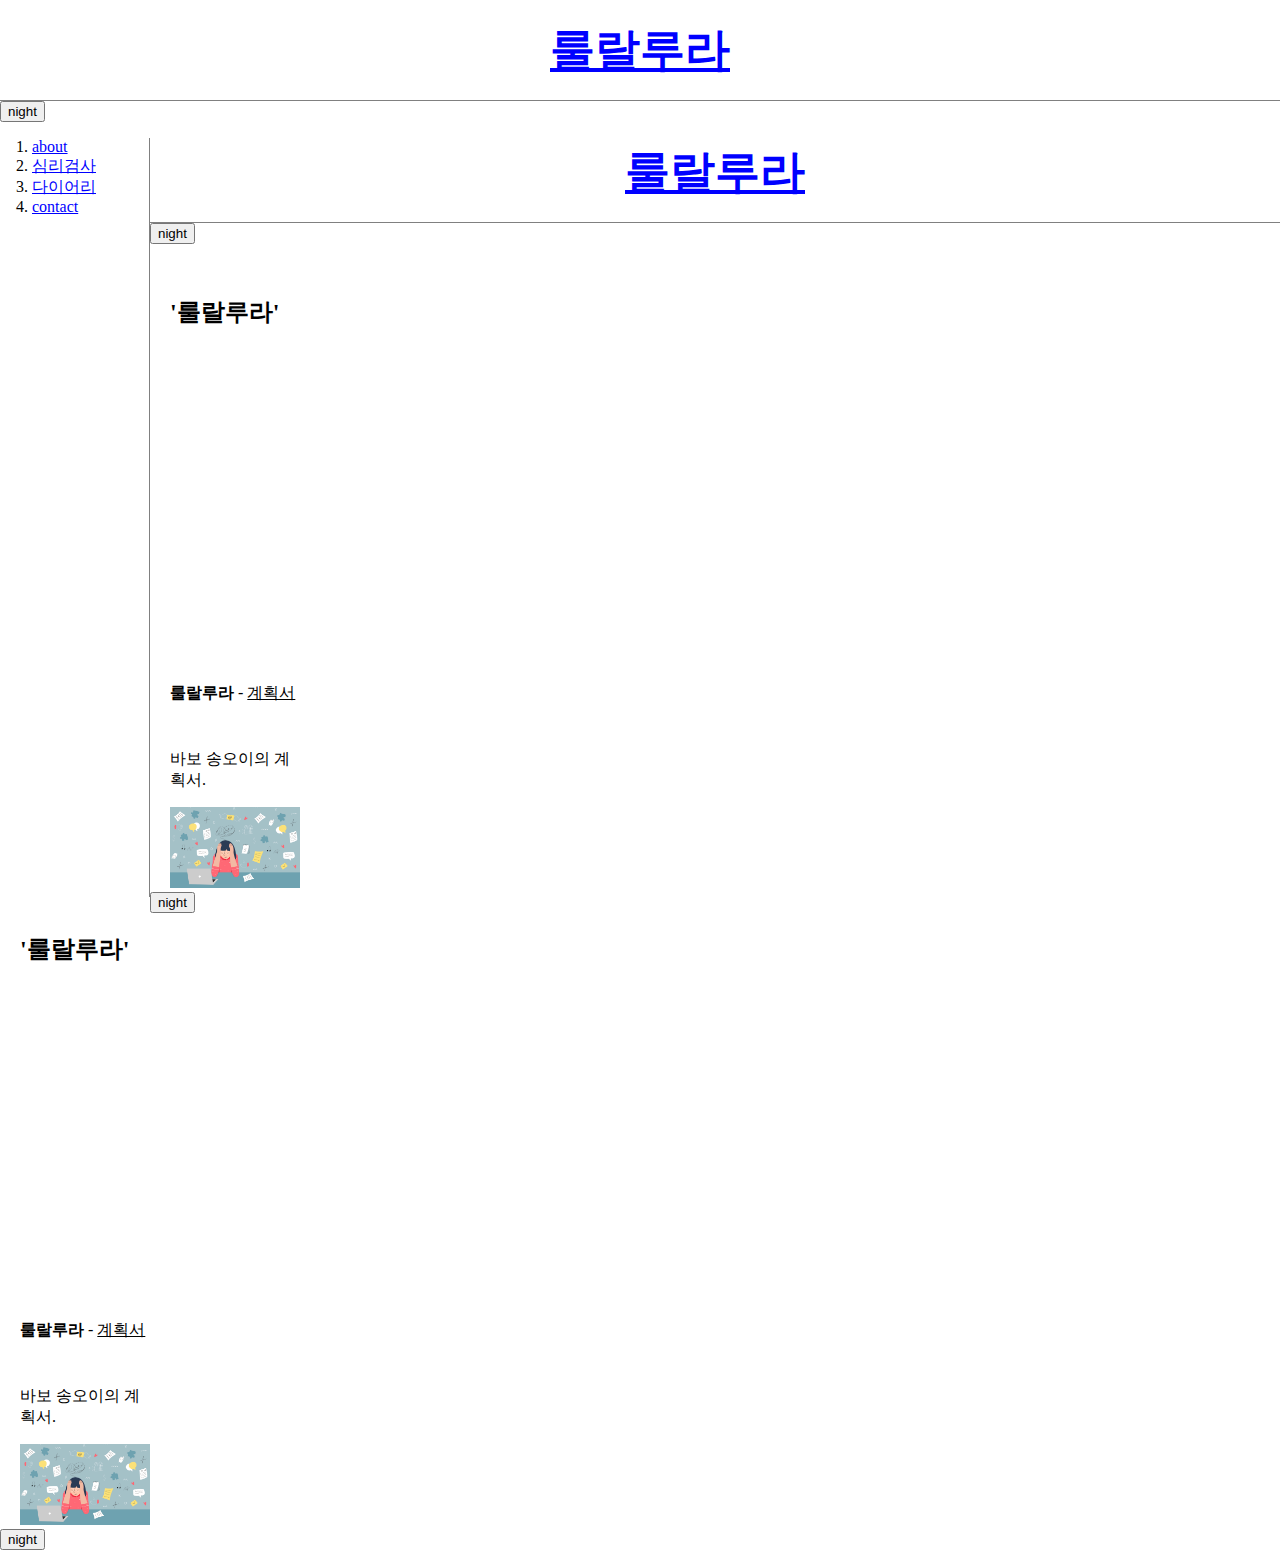
<file: index.html>
<!doctype html>
<html>
<head>
  <title>바보 송오이 </title>
  <meta charset="utf-8">
  <script src="https://ajax.googleapis.com/ajax/libs/jquery/3.5.1/jquery.min.js"></script>
  <script src="colors.js">
  </script>


  <link rel="stylesheet" href="style.css">
</head>
<body>

  <h1> <a href="#!welcome">룰랄루라</a> </h1>
  <input type ="button" value="night" onclick="
  nightDay(this)

  ">
  <div id="grid">

    <ol id="nav">

    </ol>
    <article>
    </article>
    <div id="article">

      <h2>'룰랄루라'</h2>
      <iframe width="560" height="315" src="https://www.youtube.com/embed/n-vjEgPutlQ" frameborder="0" allow="accelerometer; autoplay; encrypted-media; gyroscope; picture-in-picture" allowfullscreen></iframe>
      <p><strong>룰랄루라</strong> - <u>계획서</u></p>
      <p style="margin-top:45px;">바보 송오이의 계획서.</p>
      <img src="common-physical-symptoms-of-hidden-stress.jpg" width="100%">
    </div>
  </div>
  <input type ="button" value="night" onclick="
    nightDay(this)">
  <script>
  function fetchPage(name){}
  fetch(name).then(function(response){
    response.text().then(function(text){
      document.querySelector('article').innerHTML = text;

    })
  });
  if(location.hash){
      fetchPage(location.hash.substr(2));
    }else{
      fetchPage('welcome');
    }
    fetch('list').then(function(response){
        response.text().then(function(text){
          var items = text.split(',');
          var i = 0;
          var tags = '';
          while(i<items.length){
            var item = items[i];
            item = item.trim();
            var tag = '<li><a href="#!'+item+'" onclick="fetchPage(\''+item+'\')">'+item+'</a></li>';
            tags = tags + tag;
            i = i + 1;
          }
          document.querySelector('#nav').innerHTML = tags;
        })
      });

  </script>
</body>
</html>
</file>
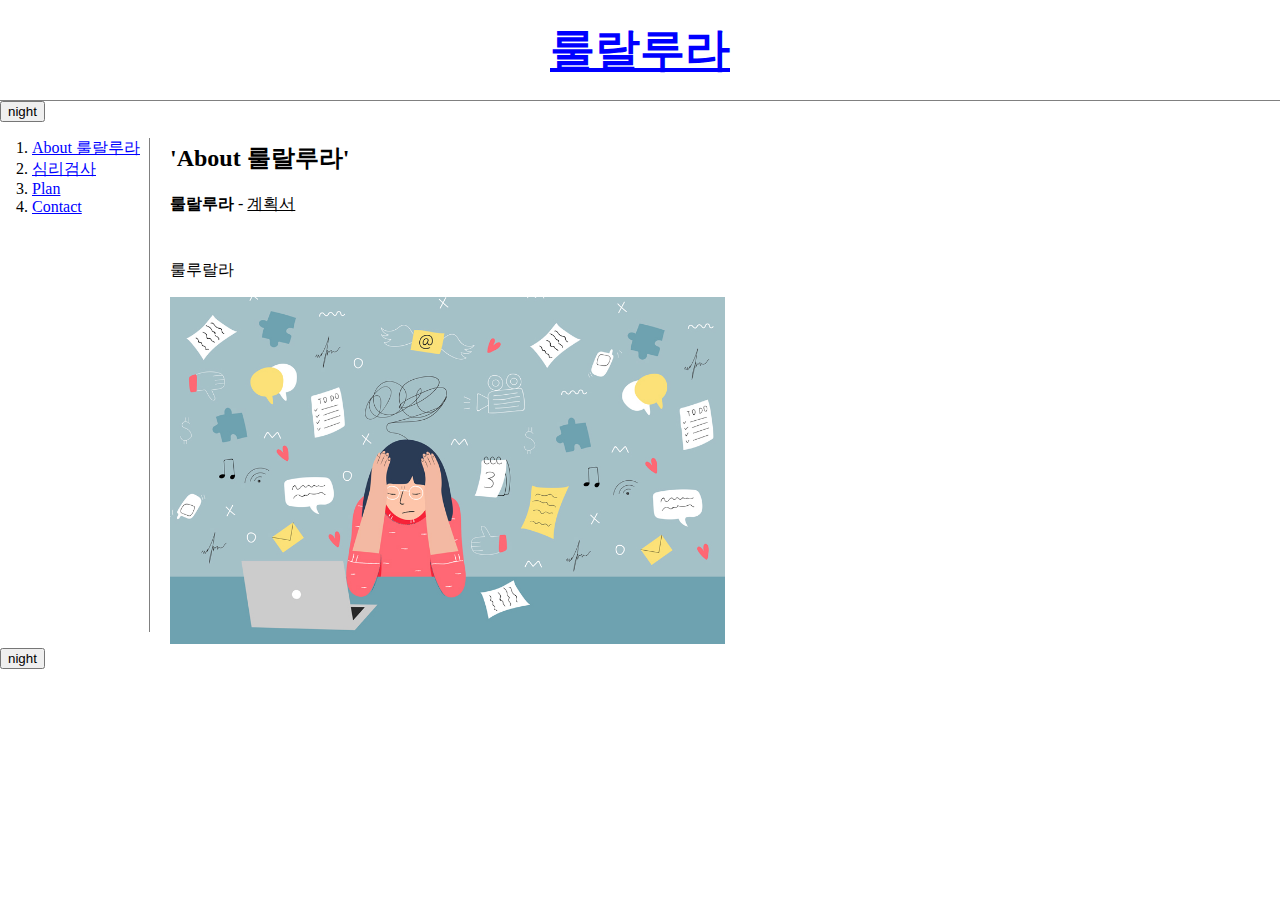
<file: 1.html>
<!doctype html>
<html>
<head>
  <title>바보 송오이 </title>
  <meta charset="utf-8">
  <script src="https://ajax.googleapis.com/ajax/libs/jquery/3.5.1/jquery.min.js"></script>
  <script src="colors.js">
  </script>
  <link rel="stylesheet" href="style.css">
</head>
<body>
  <h1> <a href="index.html">룰랄루라</a> </h1>
  <input type ="button" value="night" onclick="
      nightDay(this)">
  <div id="grid">
    <ol>
      <li><a href="1.html"> About 룰랄루라 </a></li>
      <li> <a href="2.html">심리검사</a></li>
      <li> <a href="3.html">Plan</a></li>
      <li><a href="4.html">Contact</a></li>
    </ol>
    <div id='article'>
      <h2>'About 룰랄루라'</h2>
      <p><strong>룰랄루라</strong> - <u>계획서</u></p>
      <p style="margin-top:45px;"> 룰루랄라</p>
      <img src="common-physical-symptoms-of-hidden-stress.jpg" width="50%">
    </div>
  </div>
  <input type ="button" value="night" onclick="
      nightDay(this)">
</body>
</html>
</file>
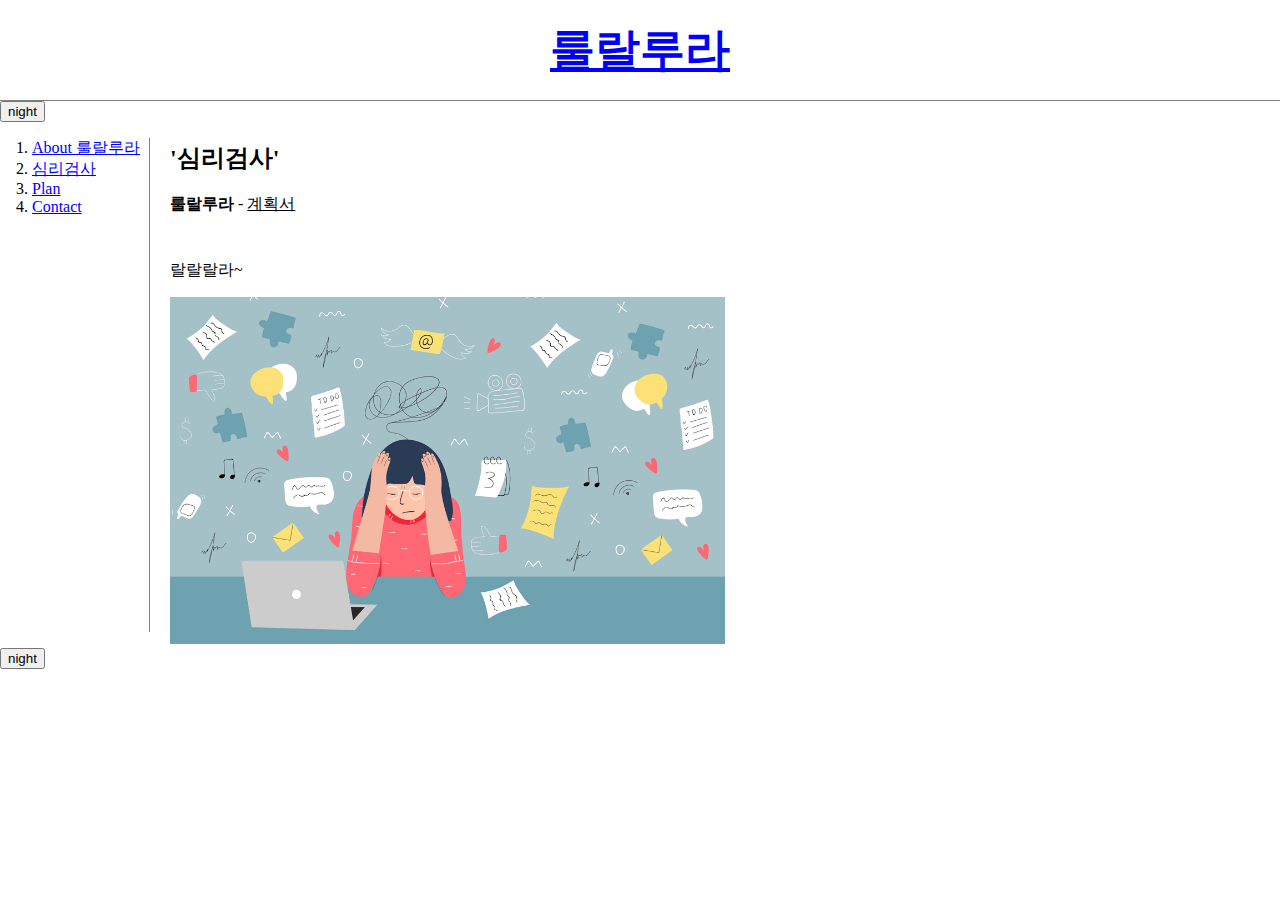
<file: 2.html>
<!doctype html>
<html>
<head>
  <title>바보 송오이 </title>
  <meta charset="utf-8">
  <script src="https://ajax.googleapis.com/ajax/libs/jquery/3.5.1/jquery.min.js"></script>
  <script src="colors.js">

  </script>
  <link rel="stylesheet" href="style.css">
</head>
<body>
  <h1> <a href="index.html">룰랄루라</a> </h1>
  <input type ="button" value="night" onclick="
      nightDay(this)">
  <div id="grid">
    <ol>
      <li><a href="1.html"> About 룰랄루라 </a></li>
      <li> <a href="2.html">심리검사</a></li>
      <li> <a href="3.html">Plan</a></li>
      <li><a href="4.html">Contact</a></li>
    </ol>
    <div id='article'>
      <h2>'심리검사'</h2>
      <p><strong>룰랄루라</strong> - <u>계획서</u></p>
      <p style="margin-top:45px;"> 랄랄랄라~</p>
      <img src="common-physical-symptoms-of-hidden-stress.jpg" width="50%">
    </div>
  </div>
  <input type ="button" value="night" onclick="
      nightDay(this)">
</body>
</html>
</file>
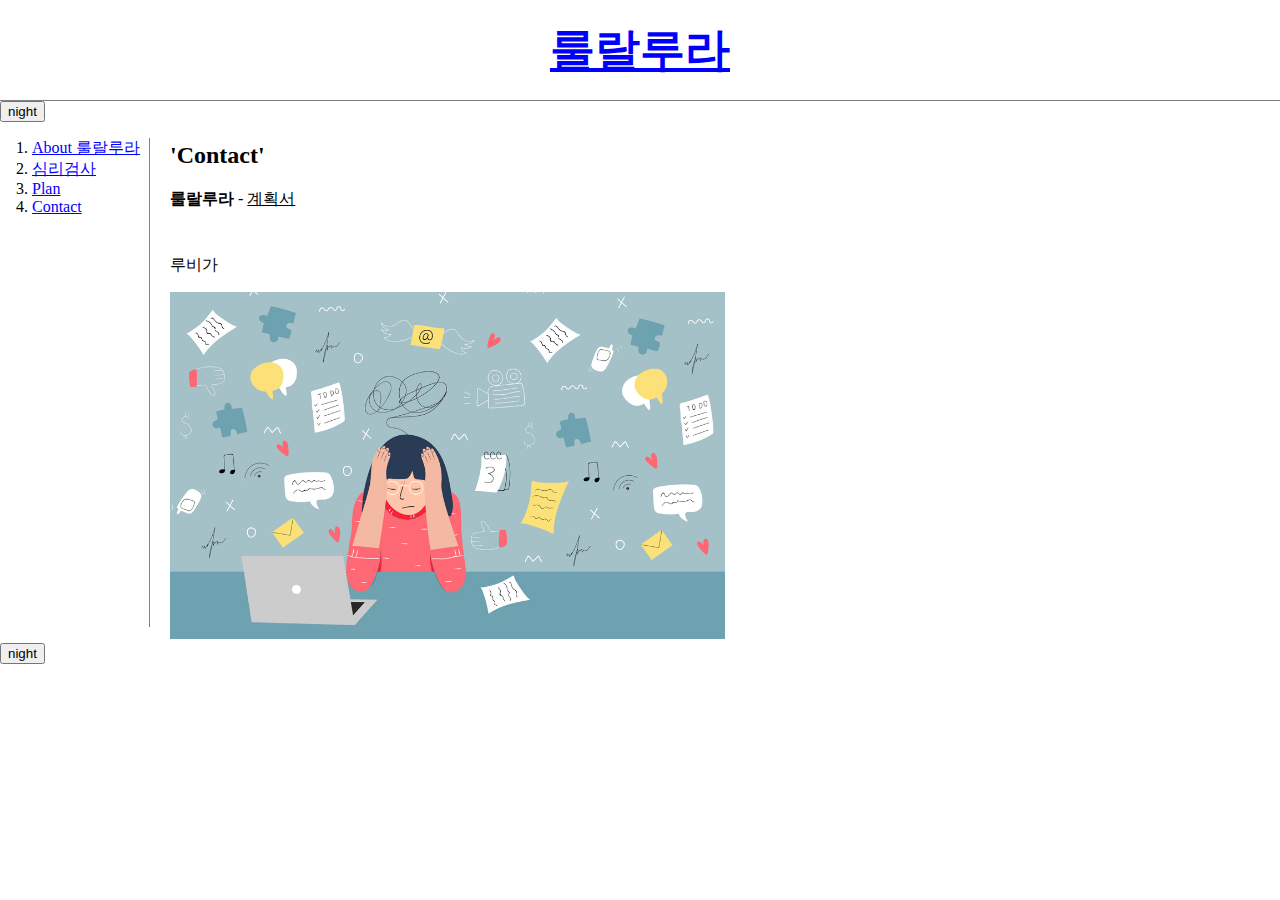
<file: 3.html>
<!doctype html>
<html>
<head>
  <title>바보 송오이 </title>
  <meta charset="utf-8">
  <script src="https://ajax.googleapis.com/ajax/libs/jquery/3.5.1/jquery.min.js"></script>
  <script src="colors.js">
  </script>
  <link rel="stylesheet" href="style.css">
</head>
<body>
  <h1> <a href="index.html">룰랄루라</a> </h1>
  <input type ="button" value="night" onclick="
      nightDay(this)">
  <div id="grid">
    <ol>
      <li><a href="1.html"> About 룰랄루라 </a></li>
      <li> <a href="2.html">심리검사</a></li>
      <li> <a href="3.html">Plan</a></li>
      <li><a href="4.html">Contact</a></li>
    </ol>
    <div id='article'>
      <h2>'Contact'</h2>
      <p><strong>룰랄루라</strong> - <u>계획서</u></p>
      <p style="margin-top:45px;"> 루비가 </p>
      <img src="common-physical-symptoms-of-hidden-stress.jpg" width="50%">
    </div>
  </div>
  <input type ="button" value="night" onclick="
      nightDay(this)">
</body>
</html>
</file>
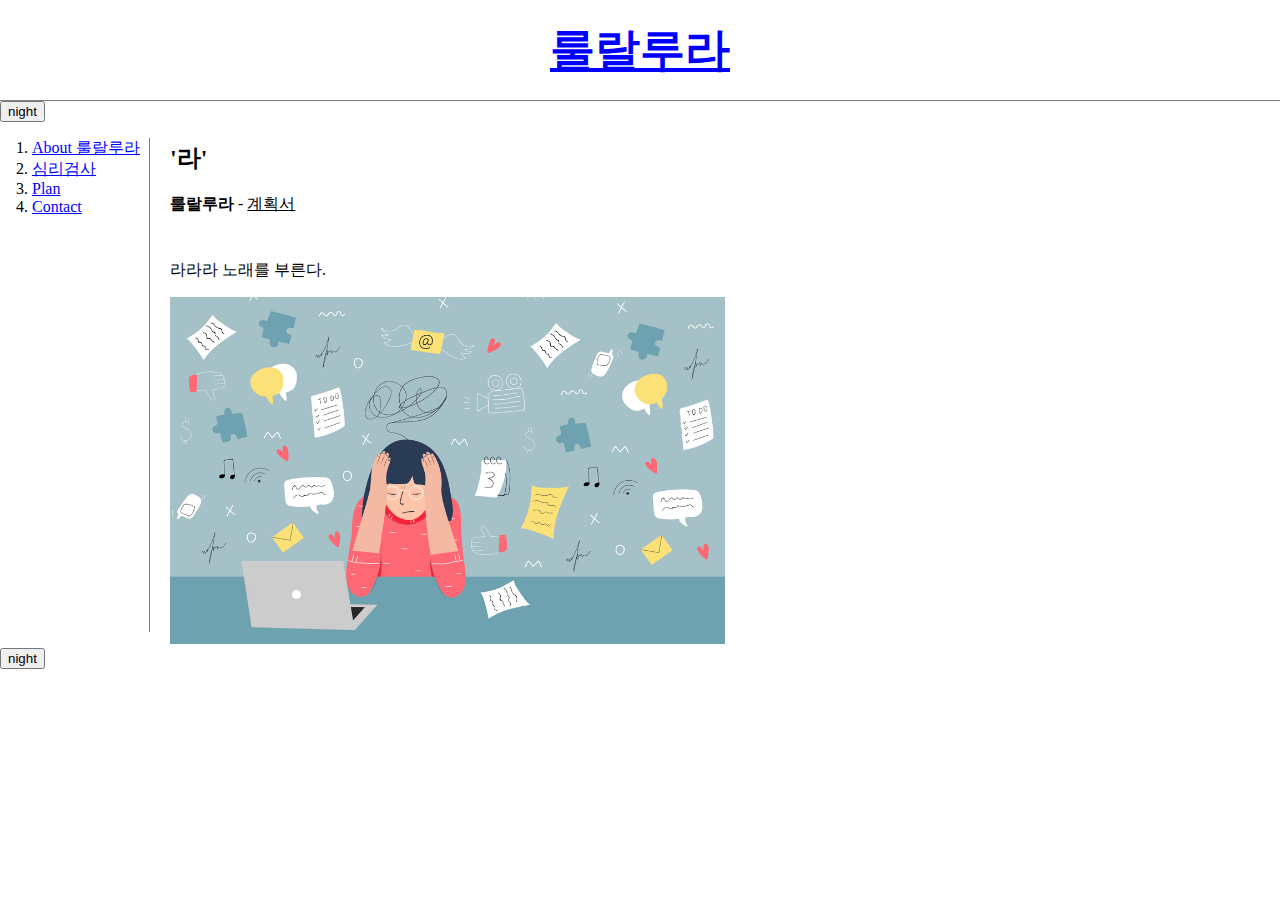
<file: 4.html>
<!doctype html>
<html>
<head>
  <title>바보 송오이 </title>
  <meta charset="utf-8">
  <script src="https://ajax.googleapis.com/ajax/libs/jquery/3.5.1/jquery.min.js"></script>
  <script src="colors.js">
  </script>



  <link rel="stylesheet" href="style.css">
</head>
<body>
  <h1> <a href="index.html">룰랄루라</a> </h1>
  <input type ="button" value="night" onclick="
    nightDay(this)

    ">
  <div id="grid">
    <ol>
      <li><a href="1.html"> About 룰랄루라 </a></li>
      <li> <a href="2.html">심리검사</a></li>
      <li> <a href="3.html">Plan</a></li>
      <li><a href="4.html">Contact</a></li>
    </ol>
    <div id="article">
      <h2>'라'</h2>
      <p><strong>룰랄루라</strong> - <u>계획서</u></p>
      <p style="margin-top:45px;"> 라라라 노래를 부른다. </p>
      <img src="common-physical-symptoms-of-hidden-stress.jpg" width="50%">
    </div>
  </div>
  <input type ="button" value="night" onclick="
      nightDay(this)">
</body>
</html>
</file>
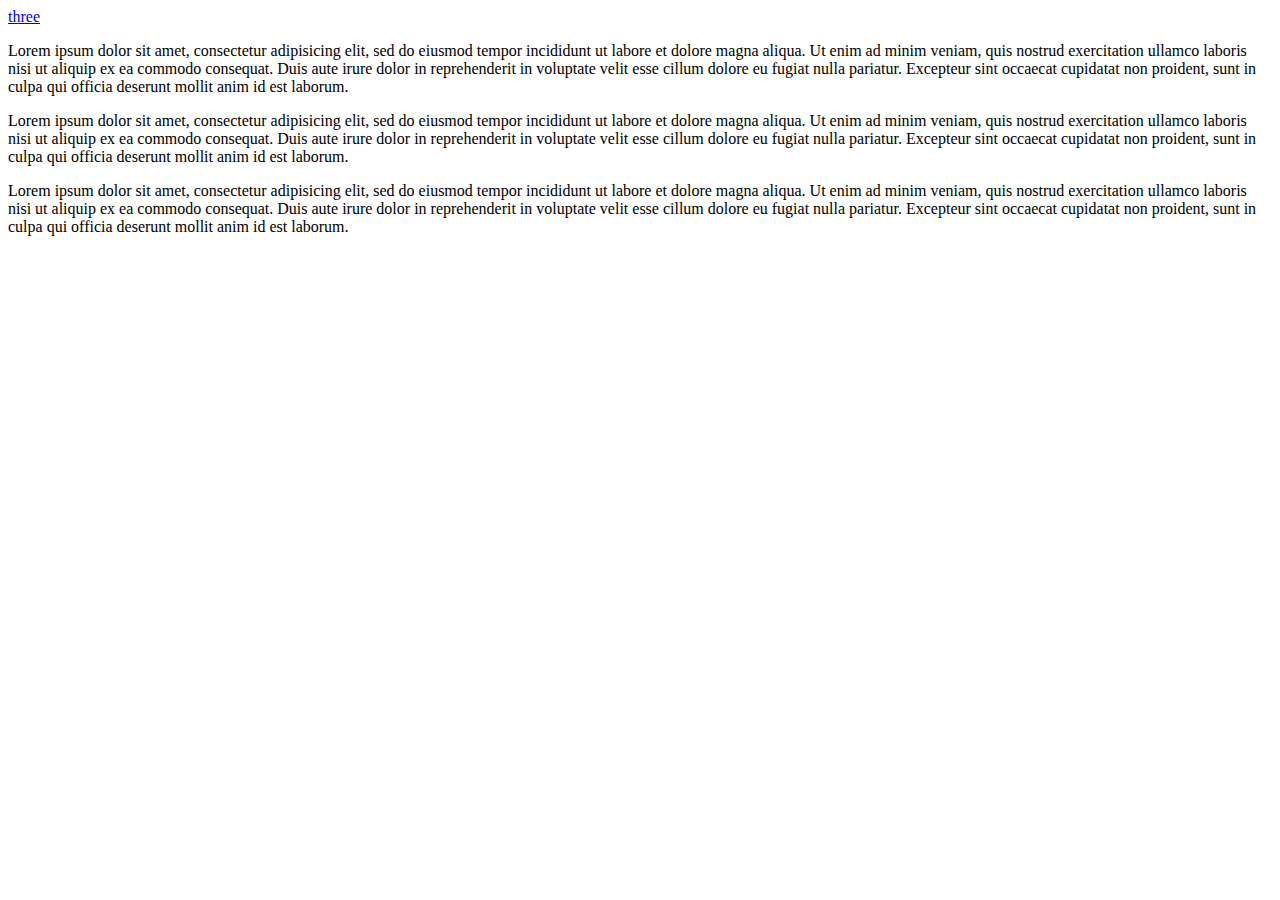
<file: hash.html>
<!DOCTYPE html>
<html lang="en" dir="ltr">
  <head>
    <meta charset="utf-8">
    <title></title>
  </head>
  <body>
    <a href="#three"> three </a>
    <p>
      Lorem ipsum dolor sit amet, consectetur adipisicing elit, sed do eiusmod tempor incididunt ut labore et dolore magna aliqua. Ut enim ad minim veniam, quis nostrud exercitation ullamco laboris nisi ut aliquip ex ea commodo consequat. Duis aute irure dolor in reprehenderit in voluptate velit esse cillum dolore eu fugiat nulla pariatur. Excepteur sint occaecat cupidatat non proident, sunt in culpa qui officia deserunt mollit anim id est laborum.
    </p>
    <p>
      Lorem ipsum dolor sit amet, consectetur adipisicing elit, sed do eiusmod tempor incididunt ut labore et dolore magna aliqua. Ut enim ad minim veniam, quis nostrud exercitation ullamco laboris nisi ut aliquip ex ea commodo consequat. Duis aute irure dolor in reprehenderit in voluptate velit esse cillum dolore eu fugiat nulla pariatur. Excepteur sint occaecat cupidatat non proident, sunt in culpa qui officia deserunt mollit anim id est laborum.

    </p>
    <p id = "three">
      Lorem ipsum dolor sit amet, consectetur adipisicing elit, sed do eiusmod tempor incididunt ut labore et dolore magna aliqua. Ut enim ad minim veniam, quis nostrud exercitation ullamco laboris nisi ut aliquip ex ea commodo consequat. Duis aute irure dolor in reprehenderit in voluptate velit esse cillum dolore eu fugiat nulla pariatur. Excepteur sint occaecat cupidatat non proident, sunt in culpa qui officia deserunt mollit anim id est laborum.

    </p>

    <script>
      if(location.hash{
        console.log(location.hash);
      }else{

      }

    </script>
  </body>
</html>
</file>
<file: style.css>
body{
  margin:0;
}
  a {color : blue;

  }


  h1 {
      font-size : 45px;
      text-align : center;
      border-bottom : 1px solid gray;
      margin:0;
      padding:20px;
  }
  #grid ol{

    border-right:1px solid gray;
    width : 1fr;
    margin:1fr;
    padding-left:32px;
    padding : 1fr;
  }
  #grid #article{
    padding-left:20px;
  }

  #grid{
    display: grid;
    grid-template-columns: 150px 1fr;
  }
</file>
